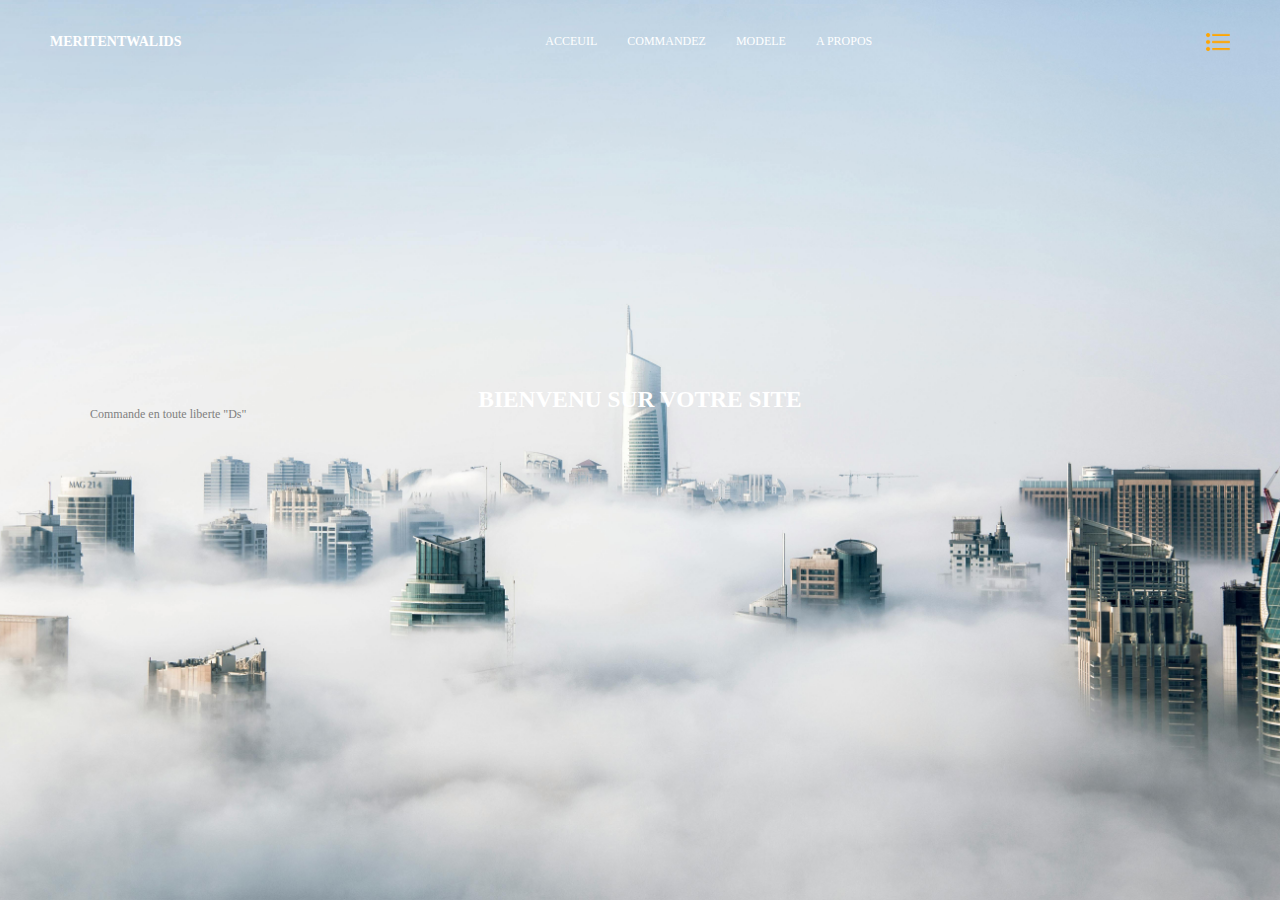
<file: index.html>
<!DOCTYPE html>
<html lang="fr">
<head>
    <meta charset="UTF-8">
    <link rel="stylesheet" href="style.css">
    <link rel="icon" href="ASSETS/menu.png" type="image/png">
    <meta name="viewport" content="width=device-width, initial-scale=1.0">
    <title>MeriteDs Forum</title>
</head>
<body>  
        <div class="chargement">
            <div class="forme">
                <span class="lettre">C</span>
                <span class="lettre">H</span>
                <span class="lettre">A</span>
                <span class="lettre">R</span>
                <span class="lettre">G</span>
                <span class="lettre">E</span>
                <span class="lettre">M</span>
                <span class="lettre">E</span>
                <span class="lettre">N</span>
                <span class="lettre">T</span>
            </div>

            <p>Veiller patienter jusqu'a la fin du chargement !</p>
        </div>    
    <div class="acceuil">
        <div class="principal">
            <div class="navbar">
                <div class="logo">
                    <a href="">MERITENTWALIDS</a>
                </div>
                <div class="menu">
                    <ul>
                        <li><a href="#">ACCEUIL</a></li>
                        <li><a href="#">COMMANDEZ</a></li>
                        <li><a href="#">MODELE</a></li>
                        <li><a href="#">A PROPOS</a></li>
                    </ul>
                </div>
                <button><a href="#">COMMANDE</a></button>
                <div class="iconmenu">
                    <img src="ASSETS/menubar.png">
                </div>
            </div>
            
            <div class="dropdown ">
                <ul>
                    <li><a href="#">ACCEUIL</a></li>
                    <li><a href="#">COMMANDEZ</a></li>
                    <li><a href="#">MODELE</a></li>
                    <li><a href="#">A PROPOS</a></li>
                </ul>
                <button class="btn"><a href="#">COMMANDE</a></button>
                <div class="iconmenu">
                    <img src="ASSETS/MeriteIcon.png">
                </div>
            </div>
            <div class="titre">
                <h3>Bienvenu sur votre site</h3>
            </div>
            <div class="soustitre">
                <p>Commande en toute liberte "Ds"</p>
            </div>
        </div>
    </div>

    <script src="app.js"></script>
</body>
</html>
</file>
<file: style.css>
body{
    box-sizing: border-box;
    margin: 0px;
    padding: 0px;
    font-size: 12px;
    font-family:poppins ;
}
/*PAGE PRINCIPAL D'ACCUEIL*/
.principal{
   padding: 20px;
}
img{
    display: none;
    width: 24px;
}
button{
    border: none;
    border: 1px solid #ffa500;
    font-family: poppins;
    font-size: 10px;
    padding: 4px;
    width: 150px;
    border-radius: 6px;
    background-color: orange;
}
button a{
    text-decoration: none;
    color: white;
}
button a:hover{
    color:orange;
    background-color: #ffffff;
    border-radius: 2px;
    padding: 3px;
}
.navbar{
    display: flex;
    justify-content: space-between;
    align-items: center;
    padding: 0px 30px;
}
.navbar .menu ul{
    display: flex;
    text-indent: 30px;
    padding: 2px;
}
.navbar .menu ul li a{
    text-decoration: none;
    color: white;
    font-size: 12px;
}
.navbar .menu ul li a:hover{
    color: orange;
}
.navbar .menu ul li{
    list-style-type: none;
}
.navbar .logo a{
    text-decoration: none;
    color: white;
    font-size: 14px;
    font-weight: bold;
}
.titre{
    display: flex;
    justify-content: center;
    align-items: center;
    margin-top: 300px;
    font-size: 20px;
    color: white;
    text-transform: uppercase;
}
.soustitre{
    display: flex;
    justify-content: center;
    width: 100%;
    color: gray;
    margin-top: -200px;
}
.soustitre p{
    margin-left: 150px;
    font-size: 12px;
}
.acceuil{
    width: 100%;
    height: 100vh;
    background-image: url(ASSETS/Background.jpg);
    background-size: cover;
    background-position: center;
    background-repeat: no-repeat;
    overflow: hidden;

}
/*RESPOSIVITE*/
.dropdown{
    display: none;
    text-align: center;
    background-color: #ffffff66;
    margin-left:990px;
    border-radius: 10px;
    padding-bottom: 10px;
    transition: margin-left 1.1s cubic-bezier(0.175, 0.885, 0.32, 1.275);
}
.dropdown.open{
    margin-left: 0px;
}

.dropdown ul li{
    list-style-type: none;
    margin-top: 10px;
}
.dropdown ul{
    padding: 10px;
    margin-left: 0px;
    margin-top: 70px;
}
.dropdown ul li a{
    text-decoration: none;
    font-weight:bold;

    color: white;
}
.dropdown ul li a:hover{
    color: #ffa500;
}
.dropdown button{
    margin-top: 40px;
}
.dropdown .iconmenu img{
    margin-left: 80px;
    margin-top: 55px;
    width: 150px;
}
/*RESPONSIVITE A 560 PX*/
@media (max-width: 560px){
    .dropdown{
        display: block;
    }
    .menu, .navbar button{
        display: none;
    }
    .titre{
        margin-top: 10px;
    }
    /*CHARGEMENT*/
    .chargement P{
        font-size: 12px;
        margin-left: 150px;
        position: absolute;
    }
    .forme{
        margin-left:-390px;
    }
    img{
        display: block;
    }
    .soustitre{
        margin-left: 0px;
    }

}

/*RESPONSIVITE A 725 PX*/
@media (min-width:560px){
    button{
        display: none;
    }
    .soustitre{
        display: block;
    }
    img{
        display: block;
    }
}

/*PAGE DE CHARGEMENT AVEC ANIMATION*/
.chargement{
    position: absolute;
    height: 100%;
    width: 100%;
    background-image: url(ASSETS/Background.jpg);
    background-position: center;
    background-repeat: no-repeat;
    background-size: cover;
   
    color: white;
    align-items: center;
    justify-content: center;
    display: flex;
}
.forme{
    border: 1px solid white;
    padding: 5px  20px 5px 20px ;
    border-radius: 8px;
    transform: translateX(185px);
}
.lettre{
    color: #068ea0;
    font-size: 14px;
    animation: flash 1.4s linear infinite;
}

@keyframes flash{
    0%{
        color : #ffffff;
        text-shadow:0 0 7 #ffffff;
    }
    90%{
        color: #068ea0;
        text-shadow: none;
    } 
    100%{
        color: #ffffff;
        text-shadow:0 0 7 #ffffff;
    }
}
.lettre:nth-child(1){
    animation-delay: 0.1s;
}
.lettre:nth-child(2){
    animation-delay: 0.2s;
}
.lettre:nth-child(3){
    animation-delay: 0.3s;
}
.lettre:nth-child(4){
    animation-delay: 0.4s;
}
.lettre:nth-child(5){
    animation-delay: 0.5s;
}
.lettre:nth-child(6){
    animation-delay: 0.6s;
}
.lettre:nth-child(7){
    animation-delay: 0.7s;
}
.lettre:nth-child(8){
    animation-delay: 0.8s;
}
.lettre:nth-child(9){
    animation-delay: 0.9s;
}
.lettre:nth-child(10){
    animation-delay: 0.10s;
}
p{
    transform: translateX(-80PX);
    margin-top: 170px;
    font-size: medium;
}
.finchargement{
    opacity: 0;
    transition: 0.4s ease-out;
}
</file>
